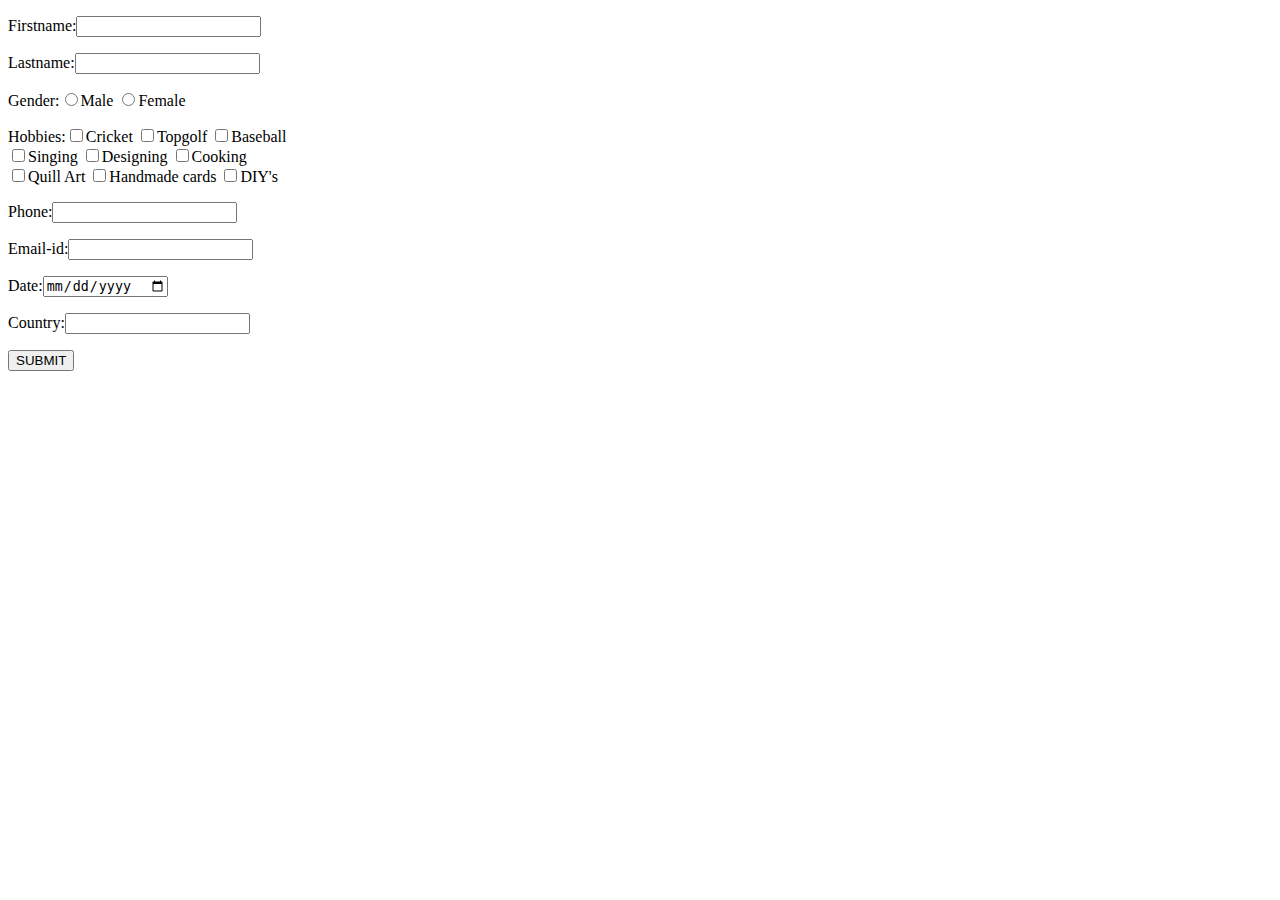
<file: assignment1.html>
<!DOCTYPE html>
<head>
    <title>Vamsi krishna profile</title>
</head>
<body>
    <form id="form_myprofile">
    <p>Firstname:<input  type="text"  id="Firstname"/></p>
    <p>Lastname:<input  type="text"  id="Lastname"/></p>
    <p>Gender:<input type="radio" name="gender" value="male"/>Male
            <input type="radio" name="gender" value="female"/>Female
    </p>
    <p>Hobbies:<input type="checkbox" name="hobby" value="Cricket">Cricket
        <input type="checkbox" name="hobby" value="Topgolf">Topgolf
        <input type="checkbox" name="hobby" value="Baseball">Baseball</br>
        <input type="checkbox" name="hobby" value="Singing">Singing
        <input type="checkbox" name="hobby" value="Designing">Designing
        <input type="checkbox" name="hobby" value="Cooking">Cooking</br>
        <input type="checkbox" name="hobby" value="Quill-Art">Quill Art
        <input type="checkbox" name="hobby" value="Handmade-cards">Handmade cards
        <input type="checkbox" name="hobby" value="DIYs">DIY's
    </p>
    <p>Phone:<input  type="text"  id="Phone"/></p>
    <p>Email-id:<input  type="text" id="Email"/></p>
    <p>Date:<input type="date" id="Date"></p>
    <p>Country:<input  type="text" id="Country"/></p>
    <p><button type="button" onclick="senddata()" >SUBMIT</button></p>
    <p span id="d1"></p>
    <p span id="d2"></p>
    <p span id="d3"></p>
    <p span id="d4"></p>
    <p span id="d5"></p>
    <p span id="d6"></p>
    <p span id="d7"></p>
    <p span id="d8"></p>
    

        
    </div>
    </form>

    <script>
      function senddata(){
                
                // const gen=document.getElementsByName("gender");
                // const hob=document.getElementsByName("hobby");
                const fn= document.getElementById("Firstname").value;
                const ln= document.getElementById("Lastname").value;
                const gen=document.getElementsByName("gender");
                const hob=document.getElementsByName("hobby");
                const ph= document.getElementById("Phone").value;
                const em= document.getElementById("Email").value;
                const dt= document.getElementById("Date").value;
                const ctry= document.getElementById("Country").value;


                    document.getElementById("d1").innerHTML=fn;
    
                    document.getElementById("d2").innerHTML=ln;
                
                //code for displaying selected radio button values
                
                for(i=0;i<gen.length;i++)
                {
                    if(gen[i].checked)
                    {
                        document.getElementById("d3").innerHTML=""+gen[i].value;
                    }
                }

                //code for displaying checked boxes values
                
                let hobresult = "";
                for (let i=0; i<hob.length;i++)
                {
                    if(hob[i].checked)
                    {
                        hobresult+=hob[i].value+"   ";
                    }
                }

                document.getElementById("d4").innerHTML=hobresult;

                document.getElementById("d5").innerHTML=ph;
                document.getElementById("d6").innerHTML=em;
                document.getElementById("d7").innerHTML=dt;
                document.getElementById("d8").innerHTML=ctry;
                
            }

    </script>
</body>
</html>
</file>
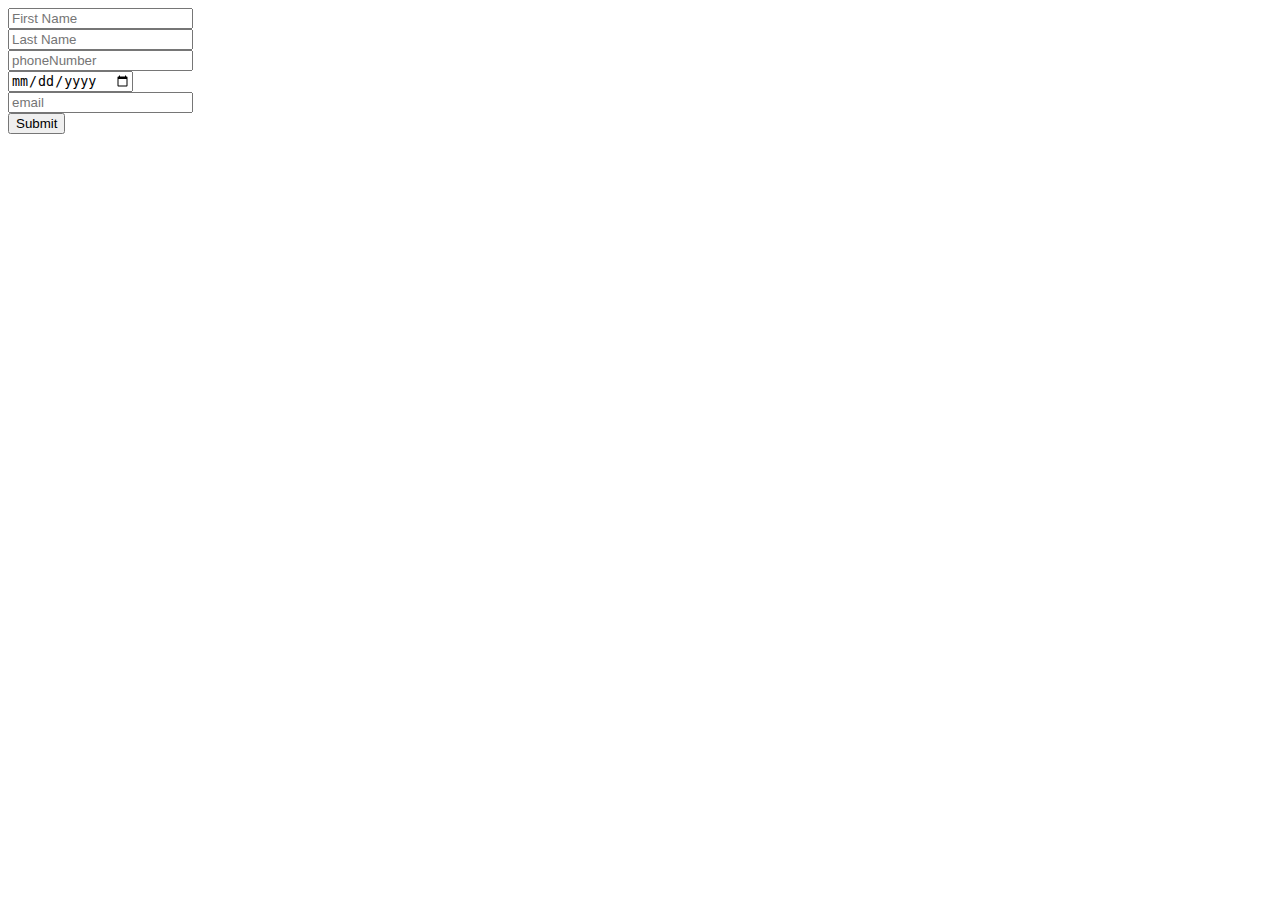
<file: 06-05-23/dom.html>
<html>
    <head>
        <title>Making profile using form</title>
    </head>
    <body>
        <form id="form">
            <input type="text" id="firstname" placeholder="First Name" required/>
        </br>
            <input type="text" id="lastname" placeholder="Last Name" required/>
    </br>
    <input type="phonenumber" id="phn" placeholder="phoneNumber" required/>
</br>
    <input type="date" id="dob" placeholder="Date Of Birth" required/>
</br>
<input type="text" id="emailId" placeholder="email" required/>
</br>
<input type="submit" value="Submit">

        </form>
    </body>
    <script>
        var el = document.getElementById('form');
        if (el) {
      el.addEventListener('submit',function(event)
        
        {
            event.preventDefault()
            var firstname = document.getElementById('firstname').value
            console.log(firstname)
            var lastname = document.getElementById('lastname').value
            console.log(lastname)
            var phoneNumber = document.getElementById('phn').value
            console.log(phoneNumber)
            var dob = document.getElementById('dob').value 
            console.log(dob)
            var emailId= document.getElementById('emailId').value
            console.log(emailId)
        });
        }
    </script>
</html>
</file>
